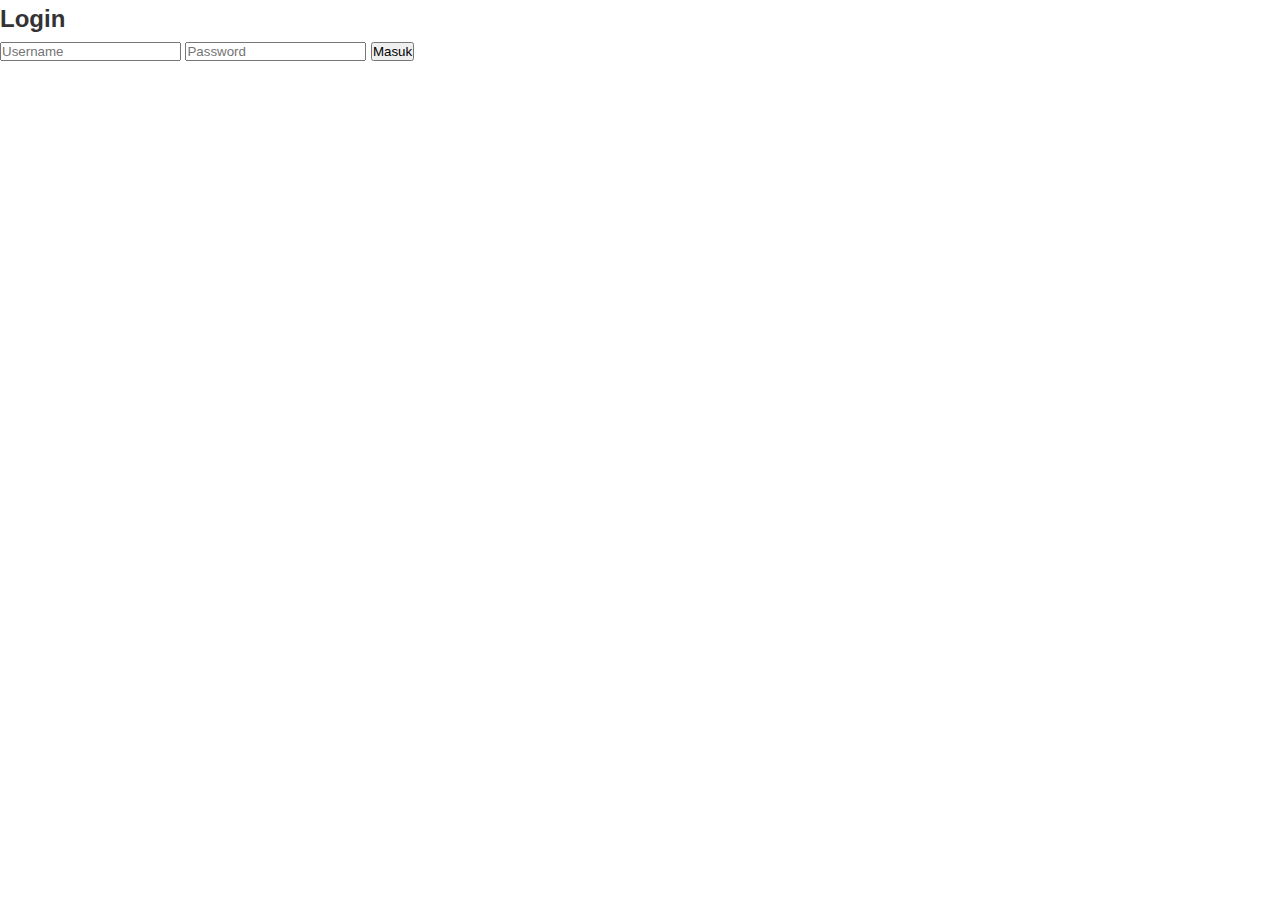
<file: index.html>
<!DOCTYPE html>
<html lang="id">
<head>
    <meta charset="UTF-8">
    <meta name="viewport" content="width=device-width, initial-scale=1.0">
    <title>Pernak-Pernik Cantik</title>
    <link rel="stylesheet" href="style.css">
</head>
<body>
    <!-- Header -->
    <header>
        <h1>Pernak-Pernik Cantik</h1>
        <nav>
            <a href="#produk">Produk</a>
            <a href="#tentang">Tentang Kami</a>
            <a href="#kontak">Kontak</a>
        </nav>
    </header>

    <!-- Banner -->
    <section class="banner">
        <h2>Selamat Datang di Dunia Pernak-Pernik</h2>
        <p>Temukan barang unik untuk hadiah atau koleksi pribadi!</p>
    </section>

    <!-- Produk -->
    <section id="produk">
        <h2>Produk Kami</h2>
        <div class="produk-container" id="produkContainer">
            <!-- Produk akan diisi oleh JavaScript -->
        </div>
    </section>

    <!-- Tentang Kami -->
    <section id="tentang">
        <h2>Tentang Kami</h2>
        <p>Kami menyediakan pernak-pernik unik, lucu, dan bermanfaat untuk sehari-hari.</p>
    </section>

    <!-- Kontak -->
    <section id="kontak">
        <h2>Kontak Kami</h2>
        <p>Email: info@pernakpernikcantik.com</p>
        <p>Instagram: @pernakpernikcantik</p>
    </section>

    <!-- Footer -->
    <footer>
        <p>&copy; 2025 Pernak-Pernik Cantik. All Rights Reserved.</p>
    </footer>

    <script src="script.js"></script>
</body>
</html>
</file>
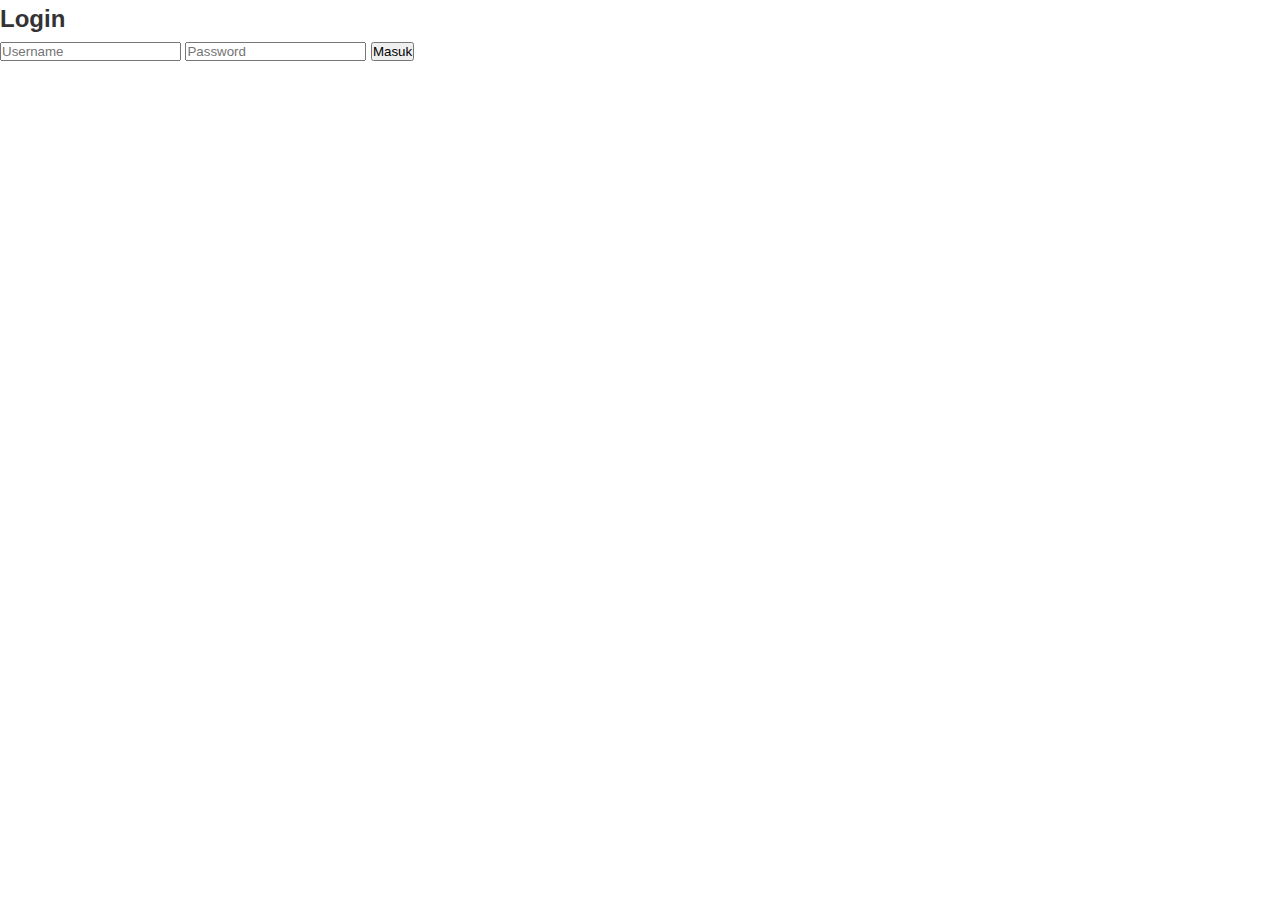
<file: login.html>
<!DOCTYPE html>
<html lang="id">
<head>
    <meta charset="UTF-8">
    <meta name="viewport" content="width=device-width, initial-scale=1.0">
    <title>Login - Pernak-Pernik Cantik</title>
    <link rel="stylesheet" href="style.css">
</head>
<body>
    <div class="login-container">
        <h2>Login</h2>
        <input type="text" id="username" placeholder="Username">
        <input type="password" id="password" placeholder="Password">
        <button onclick="login()">Masuk</button>
    </div>

    <script src="script.js"></script>
</body>
</html>
</file>
<file: style.css>
/* Reset */
* {
    margin: 0;
    padding: 0;
    box-sizing: border-box;
}

/* Body */
body {
    font-family: 'Arial', sans-serif;
    line-height: 1.6;
    color: #333;
}

/* Header */
header {
    background-color: #ff6f61;
    color: white;
    padding: 20px 0;
    text-align: center;
}

header nav a {
    color: white;
    margin: 0 15px;
    text-decoration: none;
    font-weight: bold;
}

header nav a:hover {
    text-decoration: underline;
}

/* Banner */
.banner {
    background-color: #ffe5e0;
    text-align: center;
    padding: 50px 20px;
}

.banner h2 {
    font-size: 2em;
    margin-bottom: 10px;
}

/* Produk */
#produk {
    padding: 50px 20px;
    text-align: center;
}

.produk-container {
    display: flex;
    justify-content: center;
    flex-wrap: wrap;
    gap: 30px;
    margin-top: 30px;
}

.produk-card {
    background-color: #fff0f0;
    padding: 20px;
    border-radius: 10px;
    width: 200px;
    transition: transform 0.3s;
}

.produk-card:hover {
    transform: scale(1.05);
}

.produk-card img {
    width: 100%;
    border-radius: 10px;
    margin-bottom: 10px;
}

/* Section Tentang & Kontak */
section {
    padding: 50px 20px;
    text-align: center;
}

/* Footer */
footer {
    background-color: #ff6f61;
    color: white;
    padding: 20px;
    text-align: center;
}

/* Tombol Beli */
.beli-btn {
    background-color: #ff6f61;
    color: white;
    border: none;
    padding: 10px 15px;
    border-radius: 5px;
    cursor: pointer;
    transition: background-color 0.3s;
}

.beli-btn:hover {
    background-color: #e65b50;
}
</file>
